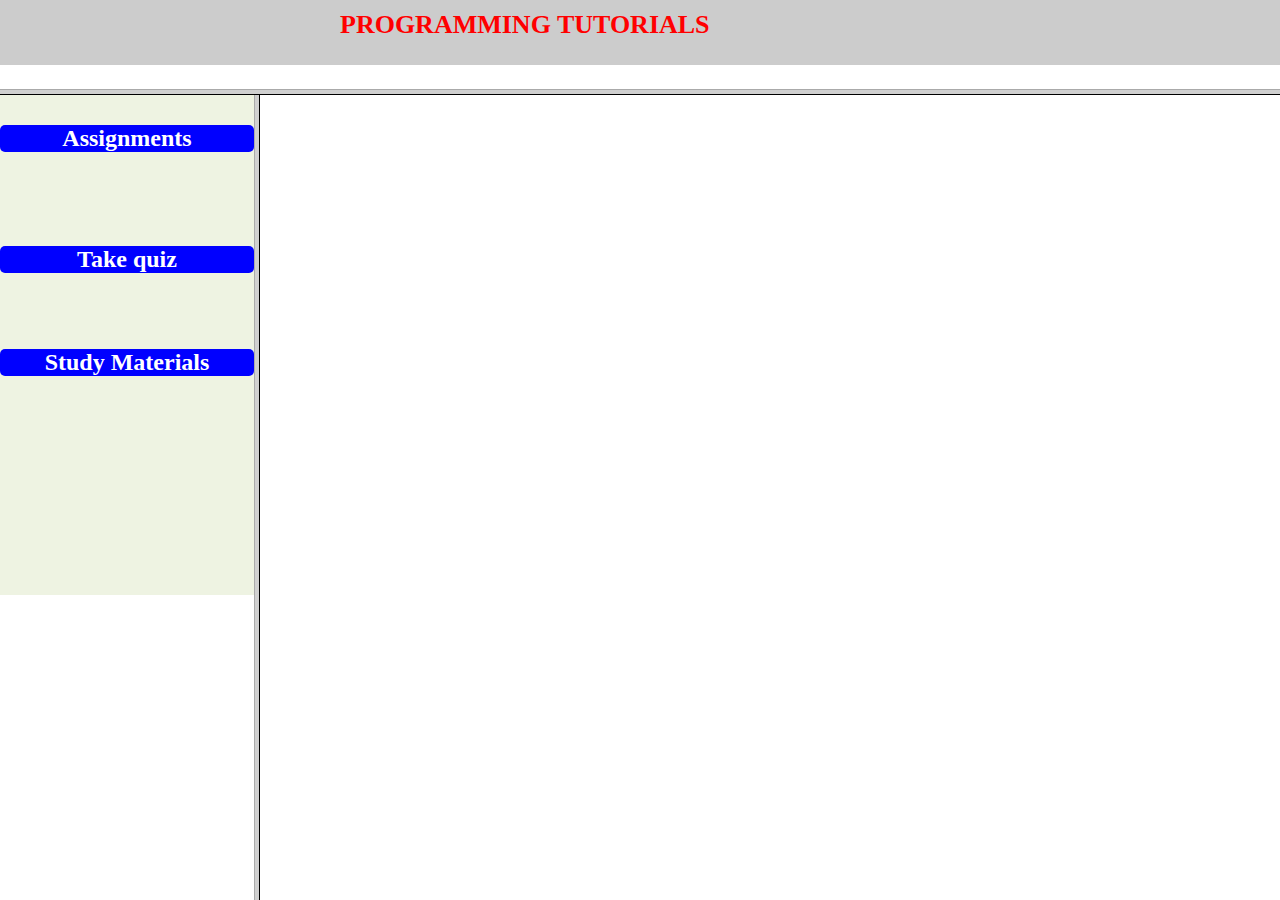
<file: index.html>
<!DOCTYPE html>
<html>
<head>
  <title></title>
</head>

     <frameset rows="10%, *">
          <frame src="title.html">
        <frameset cols="20%, *">
           <frame src="menu.html">
           <frame name="content">
        </frameset>
     </frameset>

</html>
</file>
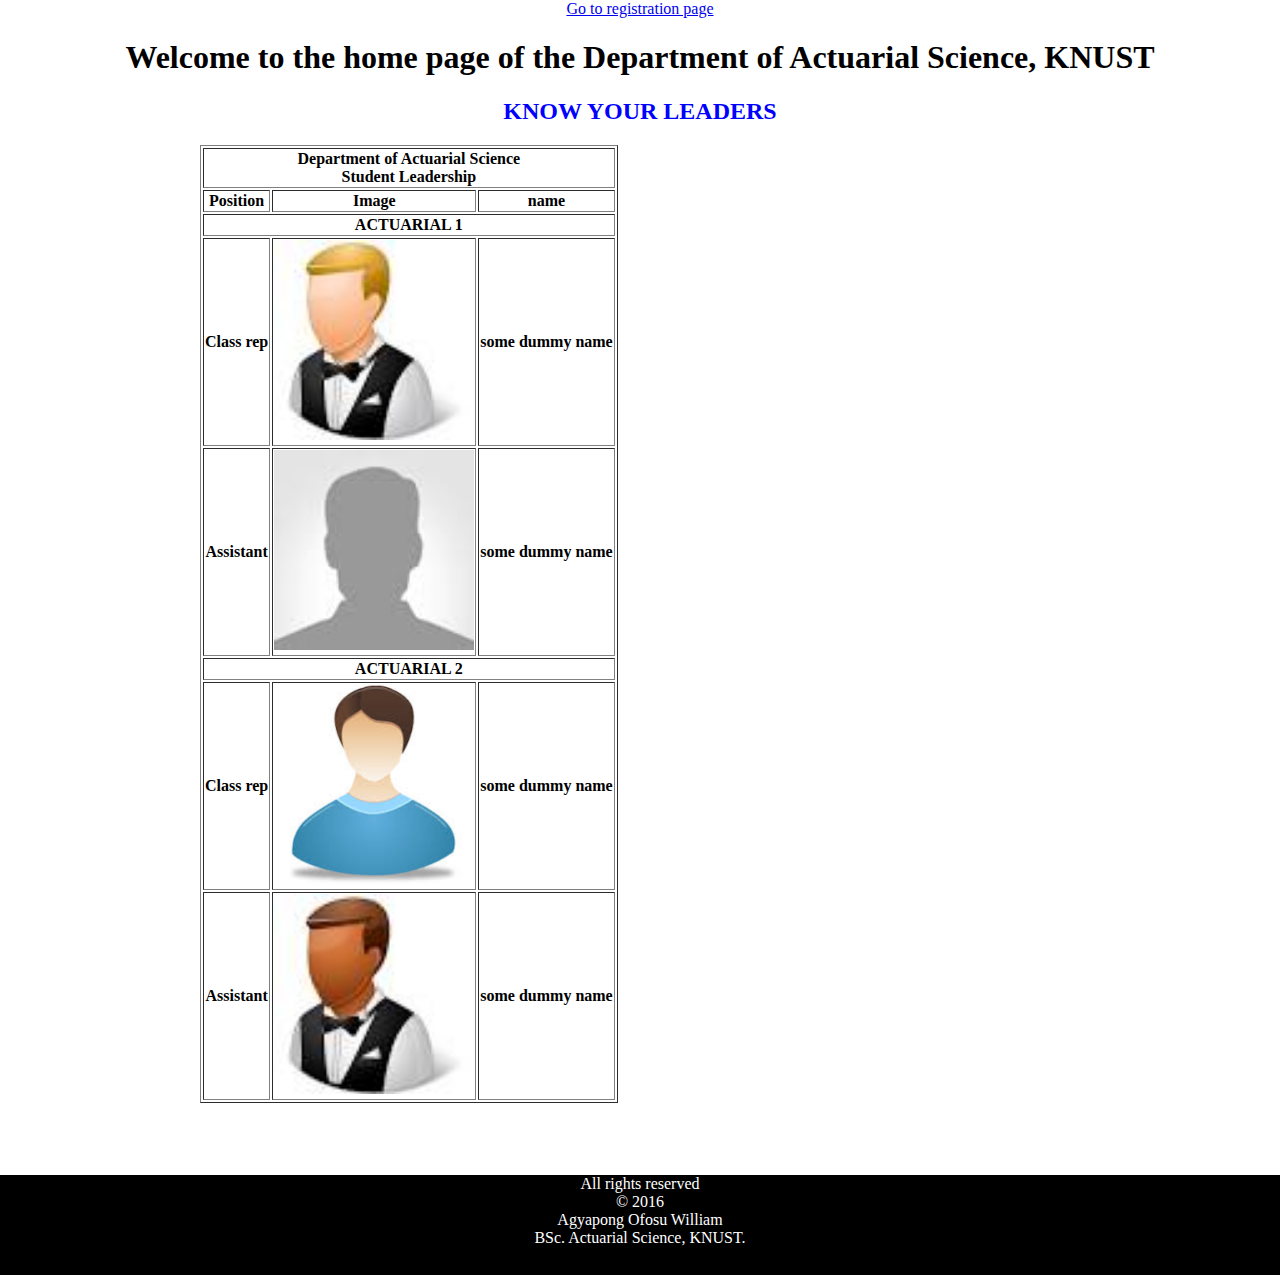
<file: assignment1.html>
<!DOCTYPE html>
<html>
<head>
	<title></title>
  <link rel="stylesheet" type="text/css" href="main.css">
   <style type="text/css"> </style>
</head>
<body>

    
  
  
   <center>
   <a href="assignment2.html" target="content">Go to registration page</a>
   <h1>Welcome to the home page of the Department of Actuarial Science, KNUST</h1>
   <h2 style="color:blue">KNOW YOUR LEADERS</h2>
 </center>
  <div style="margin-left:200px">
    
  <table border="1">
     <tr>
     	 <th colspan="3">Department of Actuarial Science <br>
     	     Student Leadership
     	 </th>
     </tr>
     <tr>
     	<th>Position</th>
     	<th>Image</th>
     	<th>name</th>
     </tr>
     <tr>
     	<th colspan="3"> ACTUARIAL 1</th>
     </tr>
  	 <tr>
  	 	<th>Class rep</th>
  	 	<td><img src="images/user2.jpg" width="200" height="200"></td>
  	 	<th>some dummy name</th>
  	 </tr>
  	 <tr>
  	 	<th>Assistant</th>
  	 	<td><img src="images/user4.jpg" width="200" height="200"></td>
  	 	<th>some dummy name</th>
  	 </tr>

  	 <tr>
     	<th colspan="3"> ACTUARIAL 2</th>
     </tr>
  	 <tr>
  	 	<th>Class rep</th>
  	 	<td><img src="images/user5.jpg" width="200" height="200"></td>
  	 	<th>some dummy name</th>
  	 </tr>
  	 <tr>
  	 	<th>Assistant</th>
  	 	<td><img src="images/user3.jpg" width="200" height="200"></td>
  	 	<th>some dummy name</th>
  	 </tr>

  </table>
  </div>
    <br><br><br><br>
   <div class="footer">
      All rights reserved<br>
      &copy 2016<br>
      Agyapong Ofosu William<br>
      BSc. Actuarial Science, KNUST.
   </div>
</body>
</html>
</file>
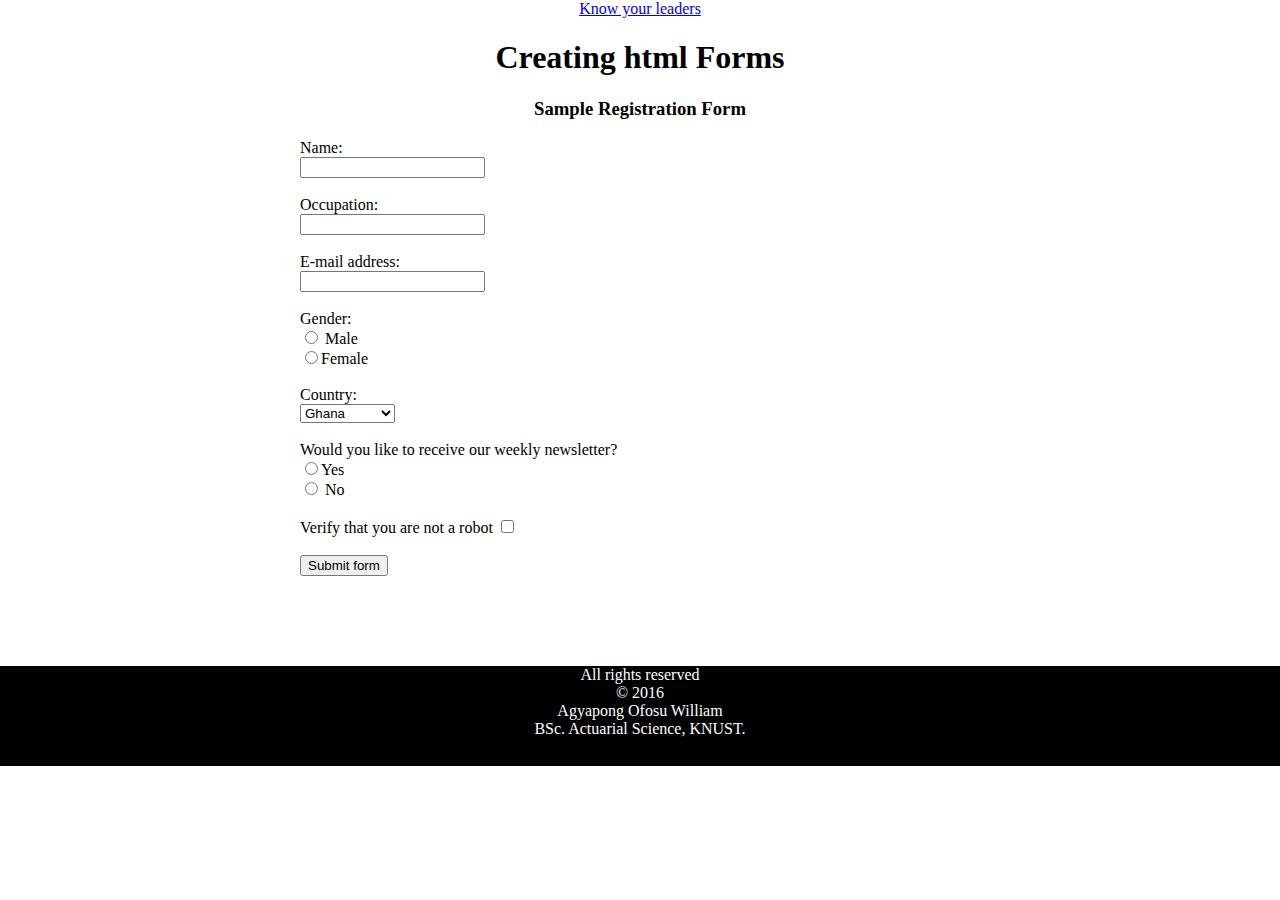
<file: assignment2.html>
<!DOCTYPE html>
<html>
<head>
<link rel="stylesheet" type="text/css" href="main.css">
	<title></title>
</head>
<body>
    <center>
    	<a href="assignment1.html" target="content">Know your leaders</a>
    	<h1>Creating html Forms</h1>
     <h3> Sample Registration Form</h3>
 </center>
 <div style="margin-left:300px">
 	<form>
     	
     	Name:<br>
     	<input type="text" ><br><br>
     	Occupation:<br>
     	<input type="text"><br><br>
     	E-mail address:<br>
     	<input type="text"><br><br>
     	Gender: <br><input type="radio" name="gender"> Male<br>
     	        <input type="radio" name="gender">Female<br><br>
     	Country:<br>
     	<select>
     		<option>Ghana</option>
     		<option>Nigeria</option>
     		<option>England</option>
     		<option>Togo</option>
     		<option>Cote D'voire</option>

     	</select><br><br>
     	Would you like to receive our weekly newsletter?<br>
     	  <input type="radio" name="news">Yes<br>
     	  <input type="radio" name="news"> No<br><br>
     	  Verify that you are not a robot <input type="checkbox"><br><br>

     	  <input type="submit" value="Submit form">
     </form>
   

 </div>
      <br><br><br><br><br>
      <div class="footer">
      All rights reserved<br>
      &copy 2016<br>
      Agyapong Ofosu William<br>
      BSc. Actuarial Science, KNUST.
   </div>
</body>
</html>
</file>
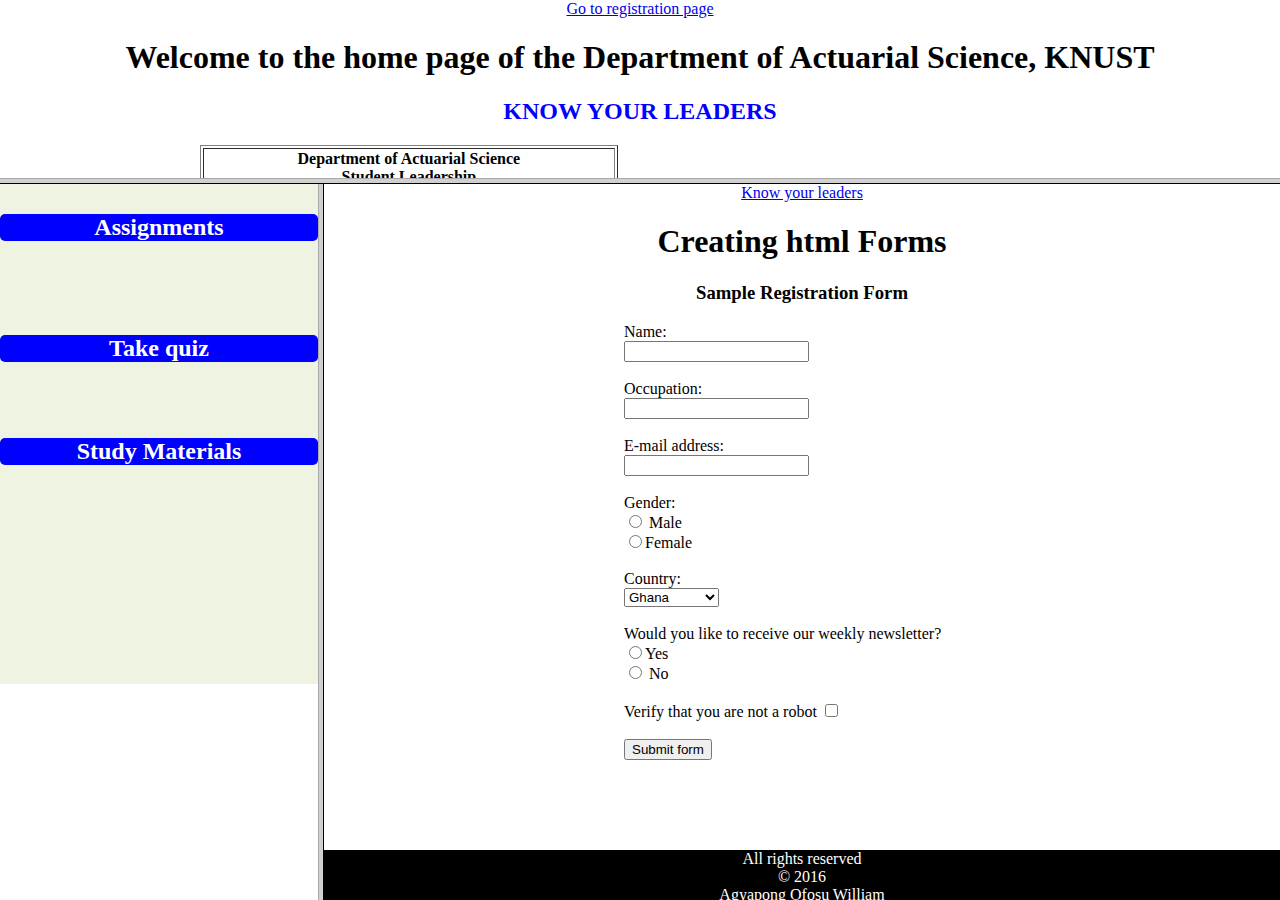
<file: frame.html>
<!DOCTYPE html>
<html>
<head>
	<title></title>
</head>

  <frameset rows="20%, *">
  <frame src="assignment1.html" />

  <frameset cols="25%, *">
  	
   <frame src="menu.html" />
   <frame src="assignment2.html" name="others">
  </frameset>
  	

  </frameset>

</html>
</file>
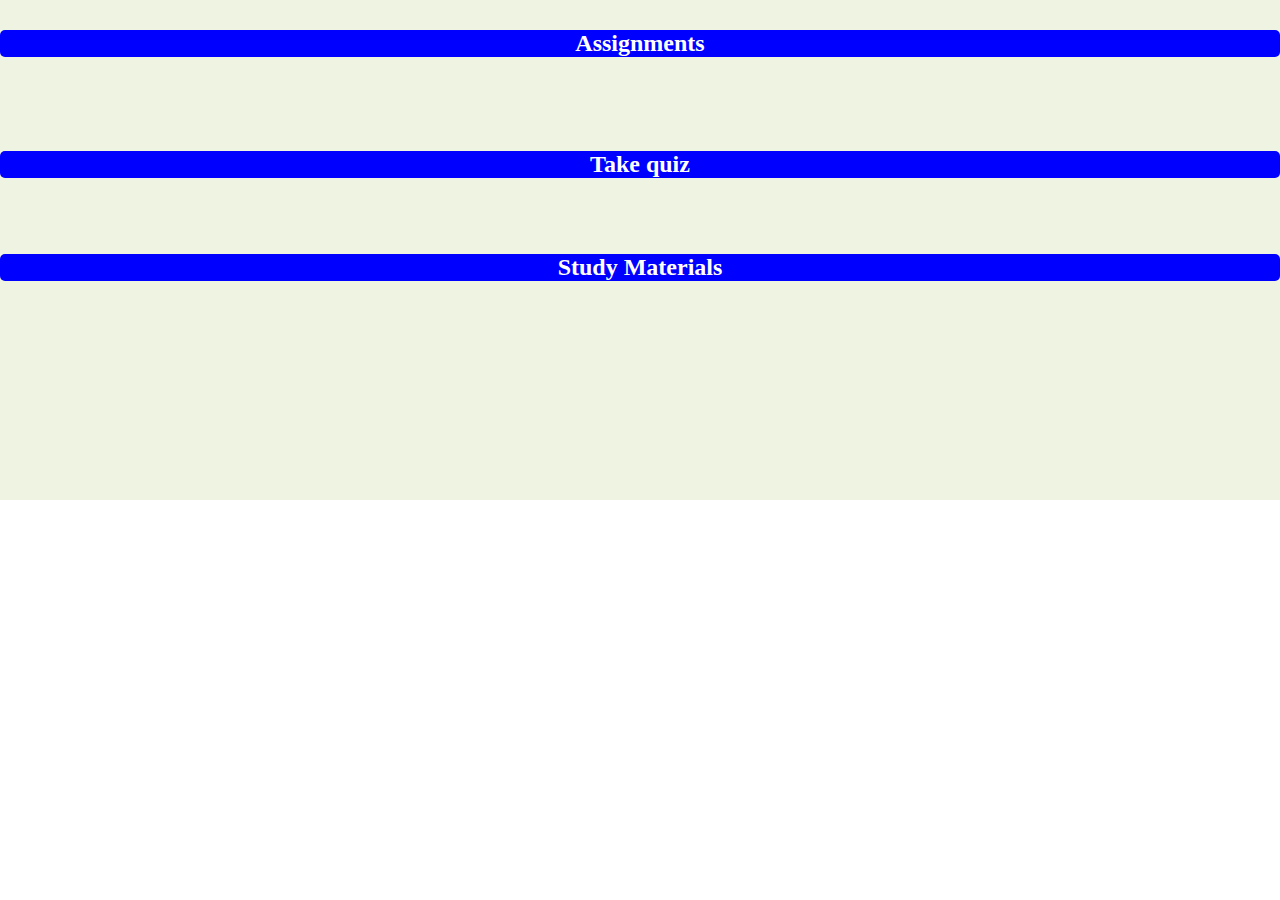
<file: menu.html>
<!DOCTYPE html>
<html>
<head>
	<title></title>
	<style type="text/css">
  body{
    margin: 0px; padding: 0px;
  }
  .menu{
       background: #EEF3E2; padding-top: 10px;padding-bottom:0px;
       height: 490px; overflow: auto;  margin-bottom: 0px; 

     }
     a{
     	text-decoration: none;
     	color: blue;
     }
     a:hover{
     	font-style: normal;
     	color: red;
     	font-family: verdana;
     	font-size: 16px;
     }

     h2{
      cursor: pointer;
      border-radius: 5px;
      background: blue;
      color: white;
      font-weight: bold;
      font-family: verdana;
     }
     h2:hover{
      background: red;
      color: white;
      font-weight: bold;
      font-family: verdana;
     }
     

     #assignhead{
        font-weight: bold;font-size: 20px;
        cursor: pointer;
     }
     .content{
       border: 1px solid red;
         
     }
     #assignments{
       cursor: pointer;/*font-weight: bold;*/
     }
     .studymat{
       height: 60px; overflow: auto; border: 1px solid black;background: #fff; padding: 5px;
     }
	</style>
</head>
<body>
   <center>
   <div class="menu">
      <h2 title="practical assignments" class="assignments">Assignments</h2>
     <div class="assign-body">
        <span class="current-assign" title="click to view content" id="assignhead" style="color: red">Current Assignment</span><br>
      <div class="current-content" id="content">
        <span class="current1" id="assignments">Assignment 2</span><br>
          <div class="current-problem"> 
             <a href="week5.probset1.html" target="content" title="test your understanding on frames">Problem set 1</a> <br>
             <a href="week5.probset2.html" target="content" title="test your knowledge on html forms">Problem set 2</a>
          </div>
      </div>

      <span class="prev-assign" title="click to view content" id="assignhead">Previous Assignments</span>
      <div class="prev-content" id="content">
        <span class="assignment1" id="assignments">Assignment 1</span><br>
          <div class="assign1"> 
             <a href="instruction.html" target="content" >Instructions</a><br>
             <a href="assignment1.html" target="content" title="test your knowledge on html tables">Problem set 1</a> <br>
             <a href="assignment2.html" target="content" title="test your knowledge on html forms">Problem set 2</a>
          </div>

        <!-- <span class="assignment2" id="assignments">Assignment 2</span>
          <div class="assign2"> 
             <a href="instruction.html" target="content" >Instructions</a><br>
             <a href="assignment1.html" target="content" title="test your knowledge on html tables">Problem set 1</a> <br>
             <a href="assignment2.html" target="content" title="test your knowledge on html forms">Problem set 2</a>
          </div> -->
      
      </div>
     </div>
     
      <br>
      <br><br>

      <!-- <a href="prev-assignment.html" target="content" title="click to view odd assignments">Previous Assignments</a> -->

      <h2 title="online quiz" class="quiz">Take quiz</h2>
      <div class="quiz-body">
         <a href="quiz2/html.php" target="content" title="Test your knowledge on html">HTML</a><br>
      <a href="quiz2/css.php" target="content" title="Test your knowledge on css">CSS</a>
      </div>
     <br><br>

      <h2 title="recommended study materials" class="resources">Study Materials</h2>
      <div class="studymat">
      <ul>
         <li><a href="files/html_tutorialpoint.pdf" target="_blank" title="click to view or download">HTML Tutorial</a></li>
      <li><a href="files/html1.pdf" target="_blank" title="click to view or download">Basic HTML</a></li>
      <li><a href="files/html2.pdf" target="_blank" title="click to view or download">HTML, A beginer's guide</a></li>
      <li><a href="http://www.w3schools.com/html/default.asp" target="_blank" title="visit w3schools">w3schools html tutorials</a></li>
      <li><a href="http://www.w3schools.com/css/default.asp" target="_blank" title="visit w3schools">w3schools css tutorials</a></li>
      </ul>
         
      </div>
      
   </div>
   	 
     
   </center>
      
<!-- include js files here -->
  <script type="text/javascript" src="js/jquery-1.12.0.js"></script>
  <script type="text/javascript" src="js/main.js"></script>

  <script type="text/javascript">
        
        $(document).ready(function(){
          $('.assign-body').hide();
          $('.quiz-body').hide();
          $('.studymat').hide();

          $('.assignments').click(function(){
             $('.assign-body').toggle();
          })
 
           $('.quiz').click(function(){
             $('.quiz-body').toggle();
          })
 
            $('.resources').click(function(){
             $('.studymat').toggle();
          })
 


          $('.current-content').hide();
           $('.current-problem').hide();

          $('.prev-content').hide();
          $('.assign1').hide();
          $('.assign2').hide();

           $('.current-assign').click(function(){
              $('.current-content').toggle();

              $('.current1').click(function(){
                  $('.current-problem').toggle();
              })

              $('.assignment2').click(function(){
                  $('.assign2').toggle();
              })
           })

           $('.prev-assign').click(function(){
              $('.prev-content').toggle();

              $('.assignment1').click(function(){
                  $('.assign1').toggle();
              })

              $('.assignment2').click(function(){
                  $('.assign2').toggle();
              })
           })
        })
      </script>
</body>
</html>
</file>
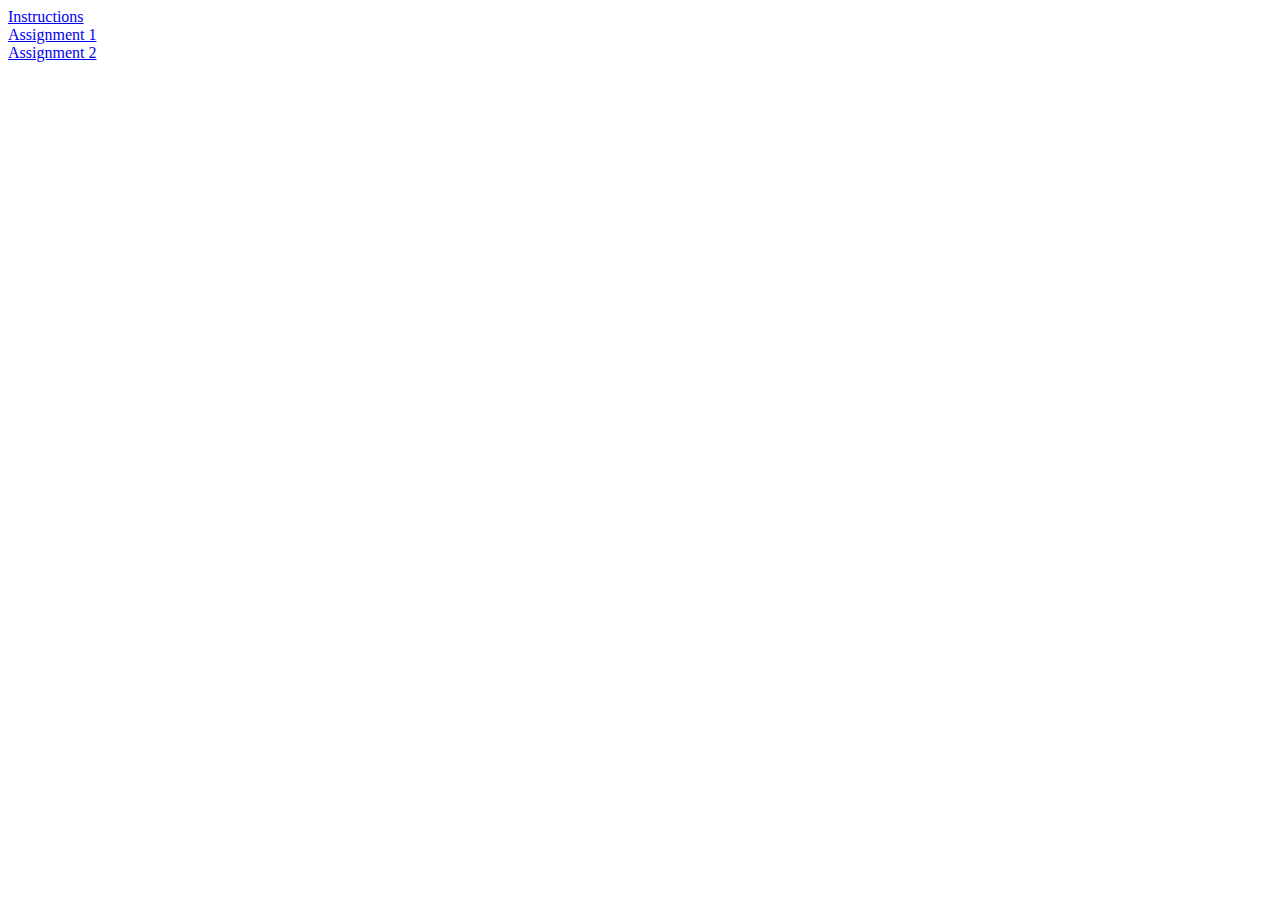
<file: prev-assignment.html>
<!DOCTYPE html>
<html>
<head>
	<title>previous assignments</title>
</head>
<body>
 
  <div>
  	
  	 <a href="instruction.html" target="content" >Instructions</a><br>
      <a href="assignment1.html" target="content" title="test your knowledge on html tables">Assignment 1</a> <br>
      <a href="assignment2.html" target="content" title="test your knowledge on html forms">Assignment 2</a><br>
      <br><br>
  </div>
</body>
</html>
</file>
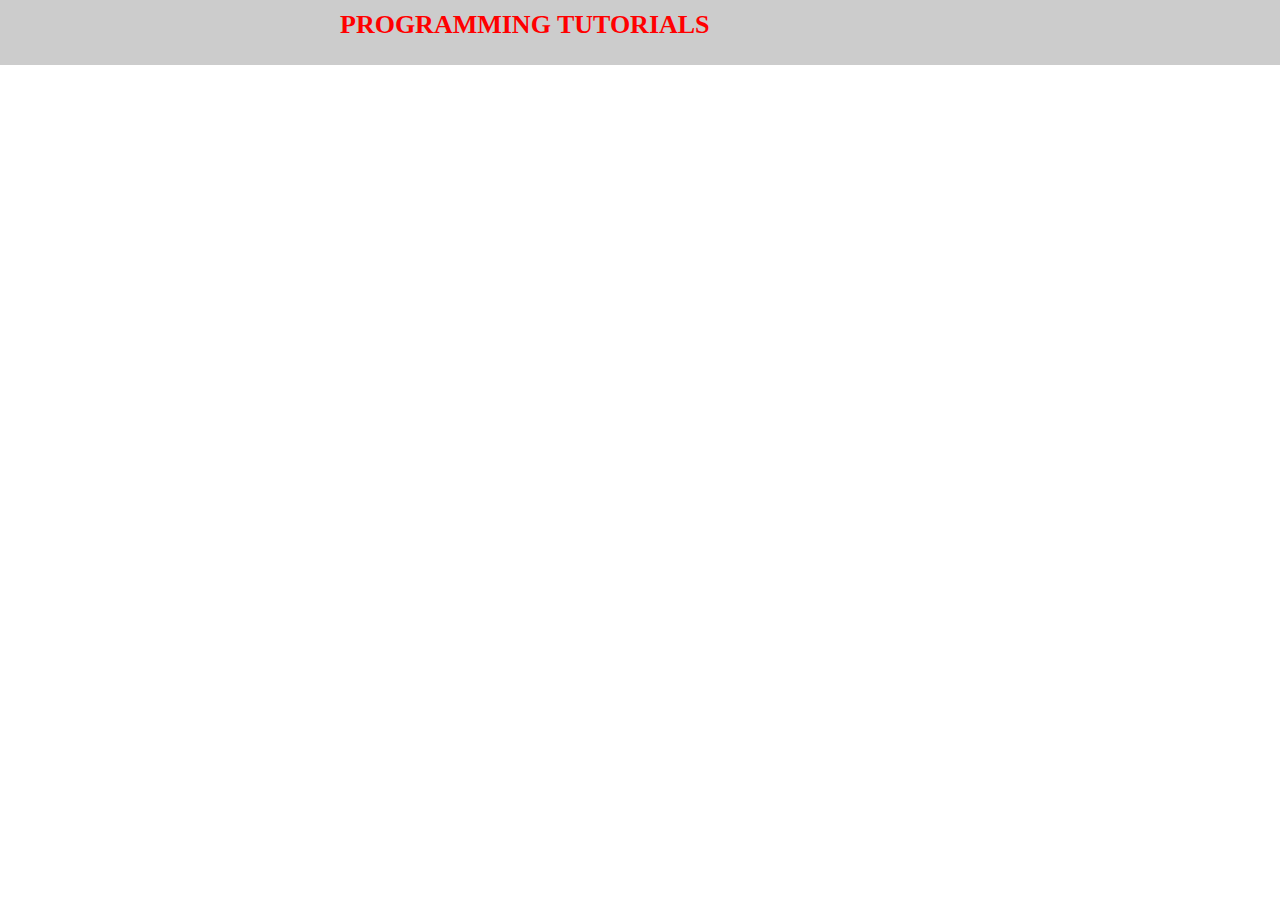
<file: title.html>
<!DOCTYPE html>
<html>
<head>
	<title></title>
	<link rel="stylesheet" type="text/css" href="main.css">
	 <style type="text/css">
.header{
	width: auto;
	height: 55px;
	background: #ccc;
	color: red;
	font-family: verdana;
	font-size: 26px;
	font-weight: bold;
	padding-left: 340px;
	padding-top: 10px;
}
	 </style>
</head>
<body>

     <div class="header">
      <!--  <div><img src="images/computer.png"></div> -->
     	   PROGRAMMING TUTORIALS <br>
     	  
     </div>
</body>
</html>
</file>
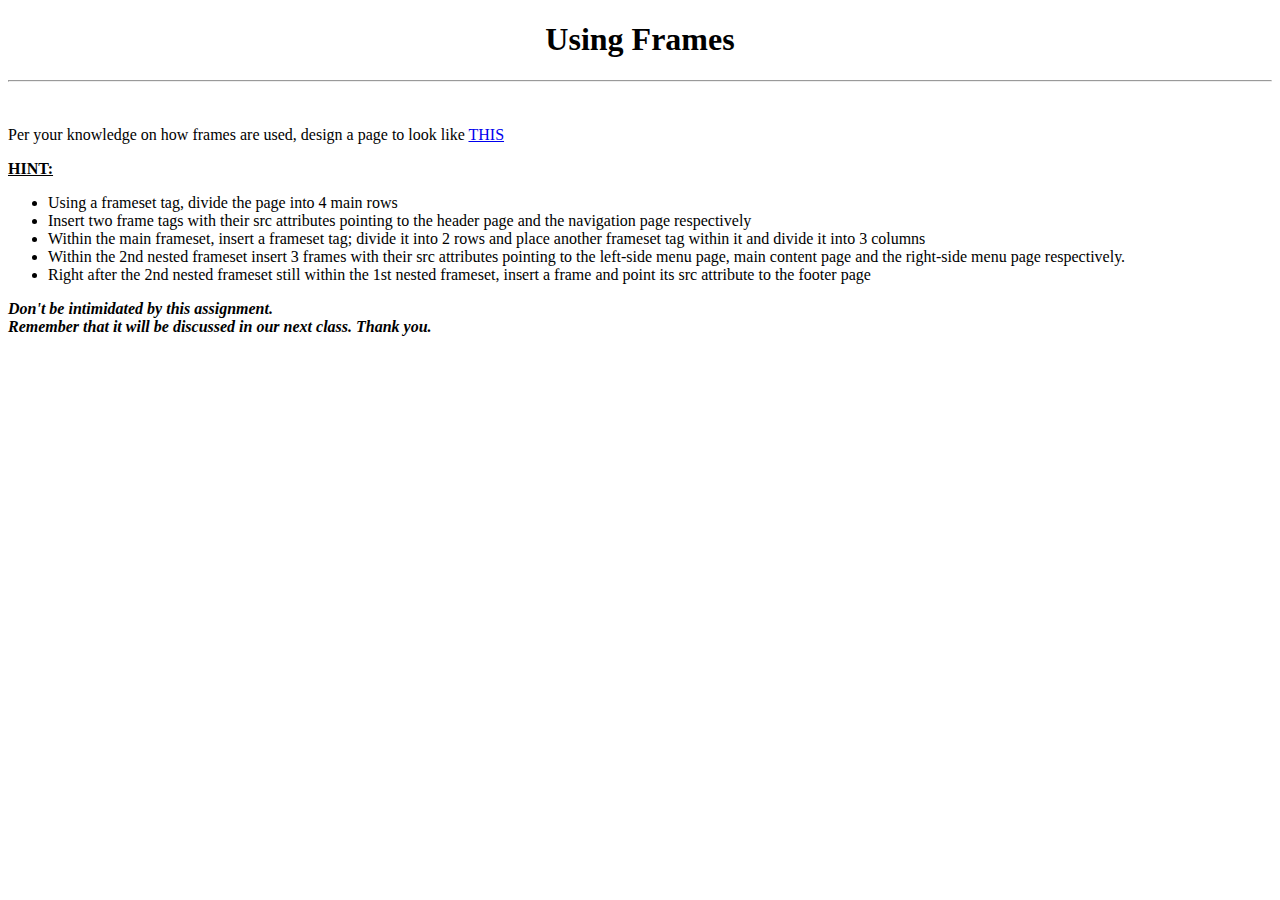
<file: week5.probset1.html>
<!DOCTYPE html>
<html>
<head>
	<title></title>
</head>
<body>
<center>
	<h1>Using Frames</h1>
</center><hr/>
<br><br>

 Per your knowledge on how frames are used, design a page to look like 
 <a href="week5/problem.frameset.html">THIS</a>
 <p>
 	<u><b>HINT:</b></u>
 	<ul>
 		<li>Using a frameset tag, divide the page into 4 main rows</li>
 		<li>Insert two frame tags with their src attributes pointing to the header page and the navigation page respectively</li>
 		<li>Within the main frameset, insert a frameset tag; divide it into 2 rows and place another frameset tag within it and divide it into 3 columns
            
 		</li>
 		<li>Within the 2nd nested frameset insert 3 frames with their src attributes pointing to the left-side menu page, main content page and the right-side menu page respectively.</li>
 		<li>Right after the 2nd nested frameset still within the 1st nested frameset, insert a frame and point its src attribute to the footer page</li>
 	</ul>
 	<p>
 		<b><i>Don't be intimidated by this assignment.<br>
 		   Remember that it will be discussed in our next class. Thank you.</i></b>
 	</p>
 </p>
 

</body>
</html>
</file>
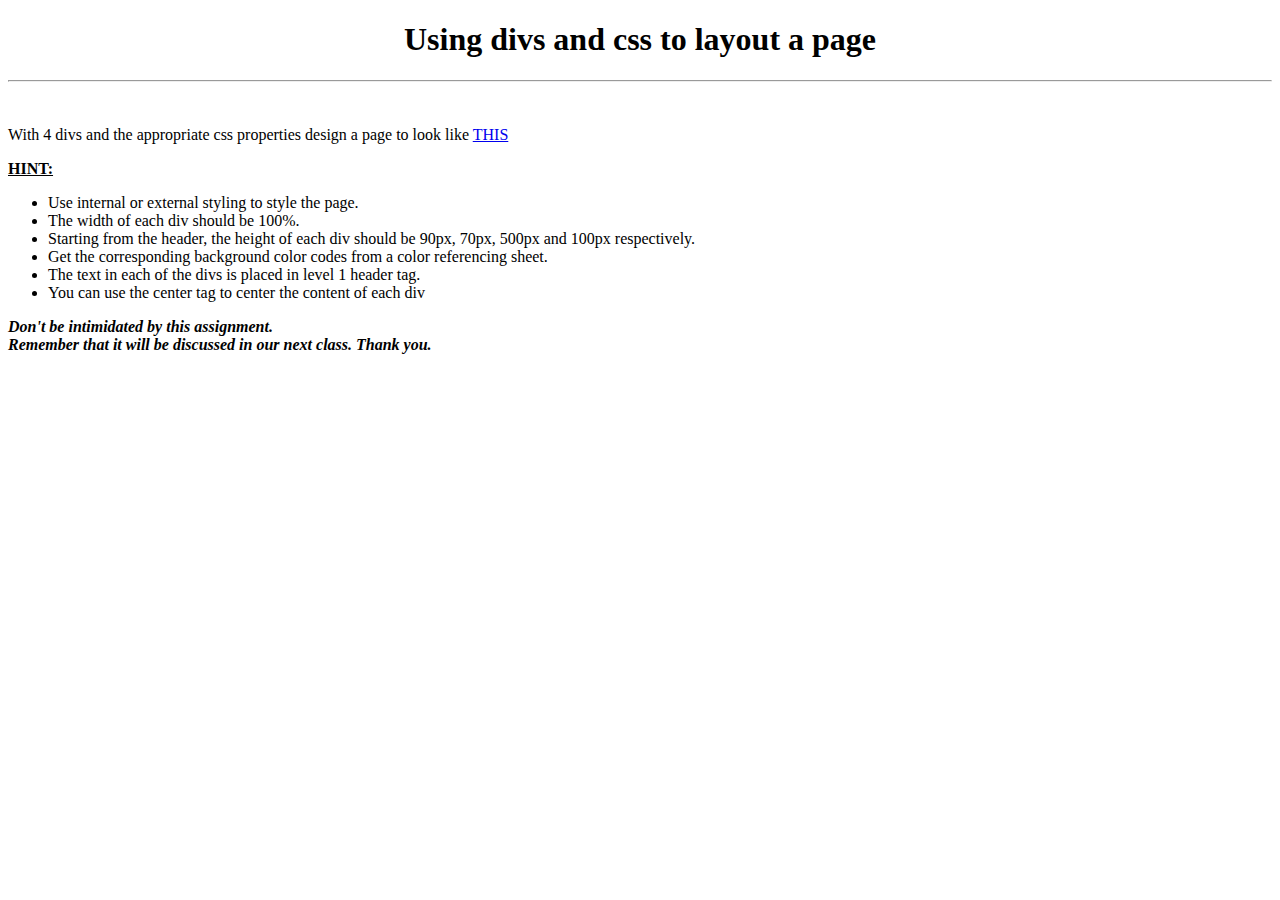
<file: week5.probset2.html>
<!DOCTYPE html>
<html>
<head>
	<title></title>
	
</head>
<body>
  <center>
  	<h1>Using divs and css to layout a page</h1>

  </center><hr/><br><br>
   
   With 4 divs and the appropriate css properties design a page to look like <a href="week5/divcss.html">THIS</a>

 <p>
 	<u><b>HINT:</b></u>
      <ul>
        <li>Use internal or external styling to style the page.</li>
      	<li>The width of each div should be 100%.</li>
      	<li>Starting from the header, the height of each div should be 90px, 70px, 500px and 100px respectively.</li>
      	<li>Get the corresponding background color codes from a color referencing sheet. </li>
      	<li>The text in each of the divs is placed in level 1 header tag.</li>
      	<li>You can use the center tag to center the content of each div</li>
      </ul>
 	<p>
 		<b><i>Don't be intimidated by this assignment.<br>
 		   Remember that it will be discussed in our next class. Thank you.</i></b>
 	</p>
 </p>
  


</body>
</html>
</file>
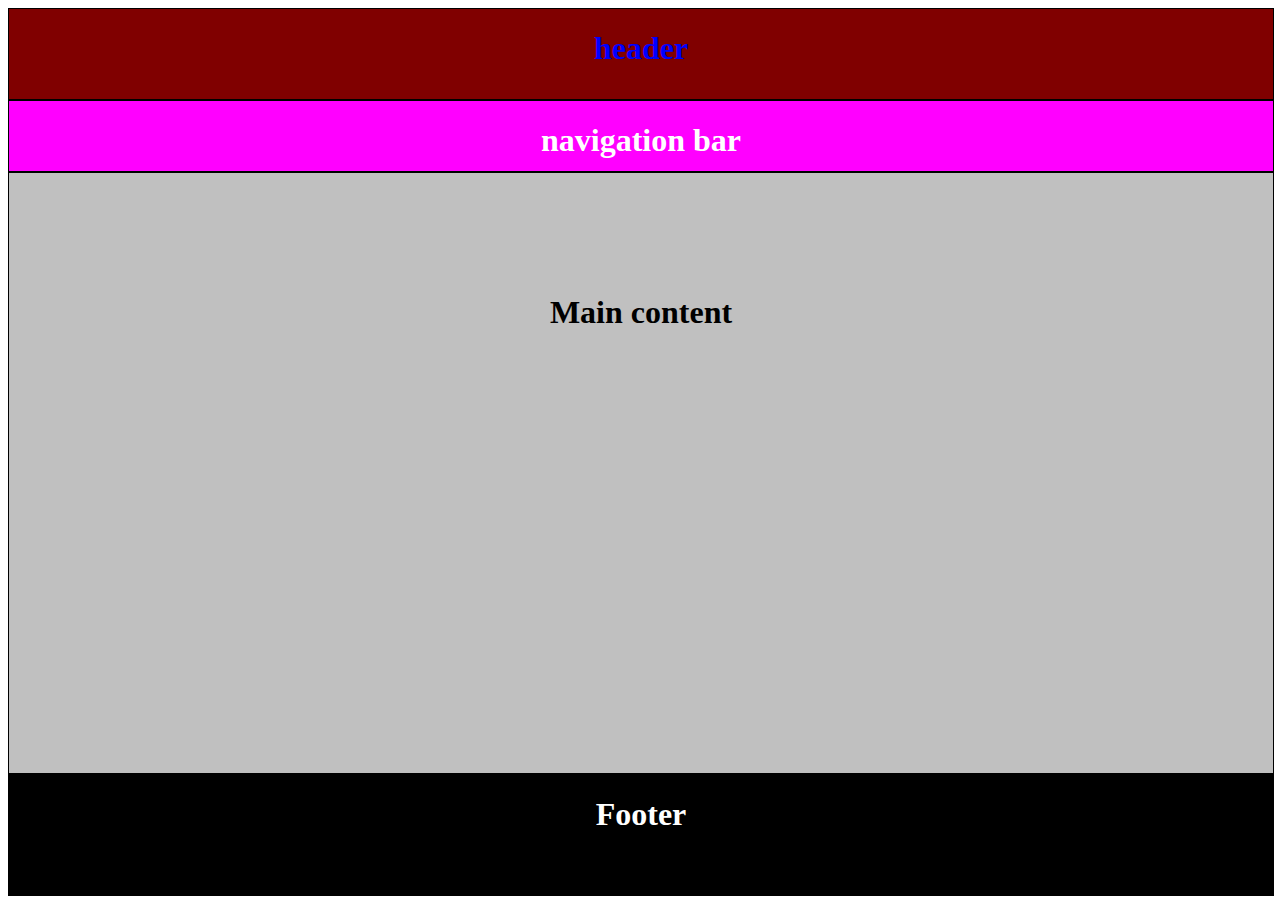
<file: week5/divcss.html>
<!DOCTYPE html>
<html>
<head>
	<title></title>

	<style type="text/css">
	   body{
	   	
	   }
       .header{
          width: 100%; height: 90px; border: 1px solid black; padding-top: 0px; background: #800000; color: blue;
       }
       .nav{
          width: 100%; height: 70px; border: 1px solid black; padding-top: 0px; background: #ff00ff; color: #fff;
       }
       .content{
          width: 100%; height: 500px; border: 1px solid black; padding-top: 100px; background: #c0c0c0; color: black;
       }
       .footer{
          width: 100%; height: 120px; border: 1px solid black;
          background: black; color: #fff;
       }
	</style>
</head>
<body>
  <div class="header">
  	 <center><h1>header</h1></center>
  </div>

  <div class="nav">
  	 <center><h1>navigation bar</h1></center>
  </div>

  <div class="content">
  	 <center><h1>Main content</h1></center>
  </div>
 
  <div class="footer">
  	  <center><h1>Footer</h1></center>
  </div>
</body>
</html>
</file>
<file: main.css>
body{
	margin: 0px;
	padding: 0px;
}

.footer{
          /*width: auto;*/
          height: 100px;
          font-family: verdana;
          text-align: center;
          color: #fff;
          background: #000;
        }
</file>
